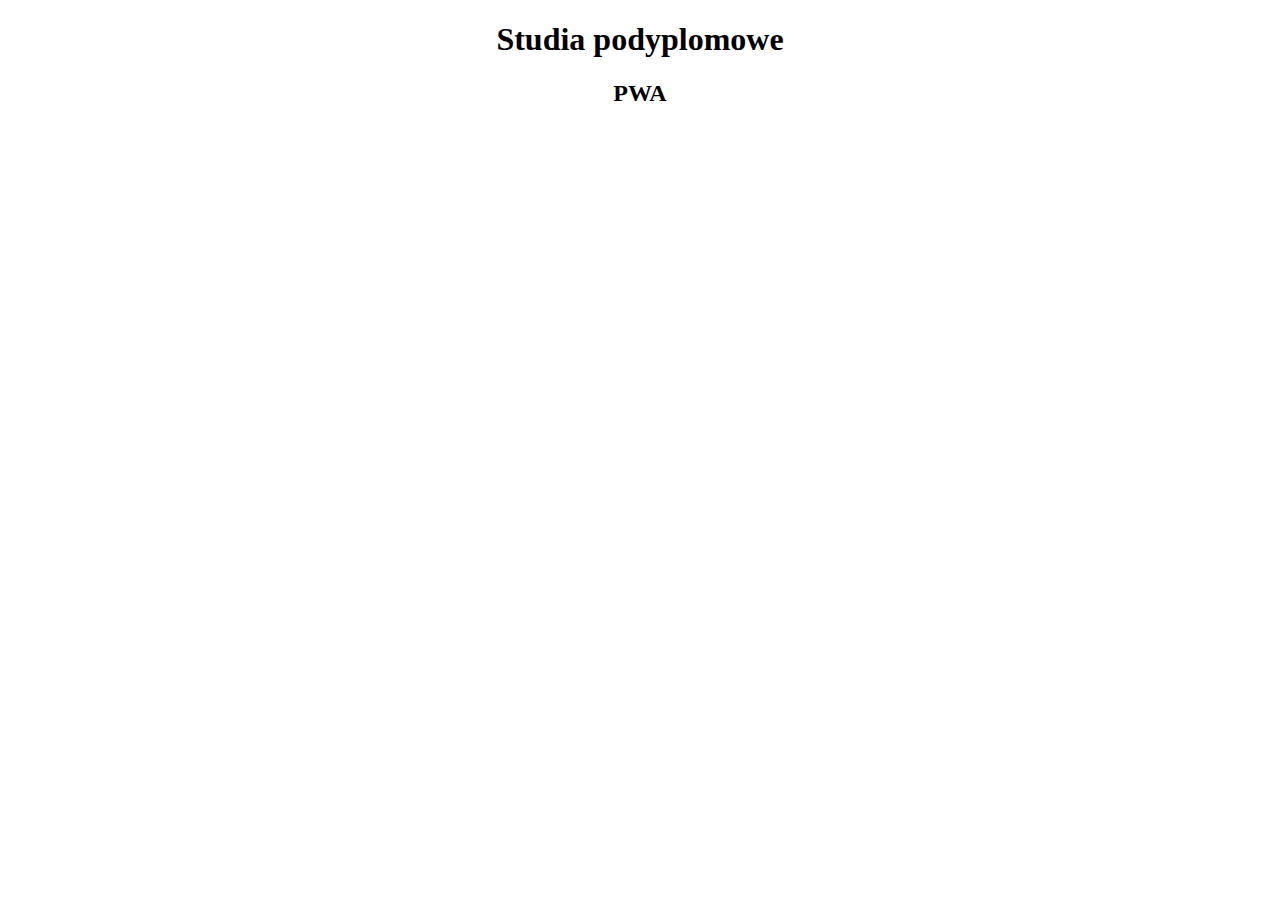
<file: index.html>
<!DOCTYPE html>
<html lang="en">
  <head>
    <meta charset="UTF-8" />
    <meta name="viewport" content="width=device-width, initial-scale=1.0" />
    <title>Document</title>
    <link rel="stylesheet" href="/css/style.css" />
    <meta name="theme-color" content="#000000" />
    <link rel="manifest" crossorigin="use-credentials" href="./manifest.json" />
  </head>
  <body>
    <section class="fullscreen">
      <div class="container">
        <h1 class="title">Studia podyplomowe</h1>
        <h2 class="title">PWA</h2>
      </div>
    </section>
    <script src="./js/main.js"></script>
  </body>
</html>
</file>
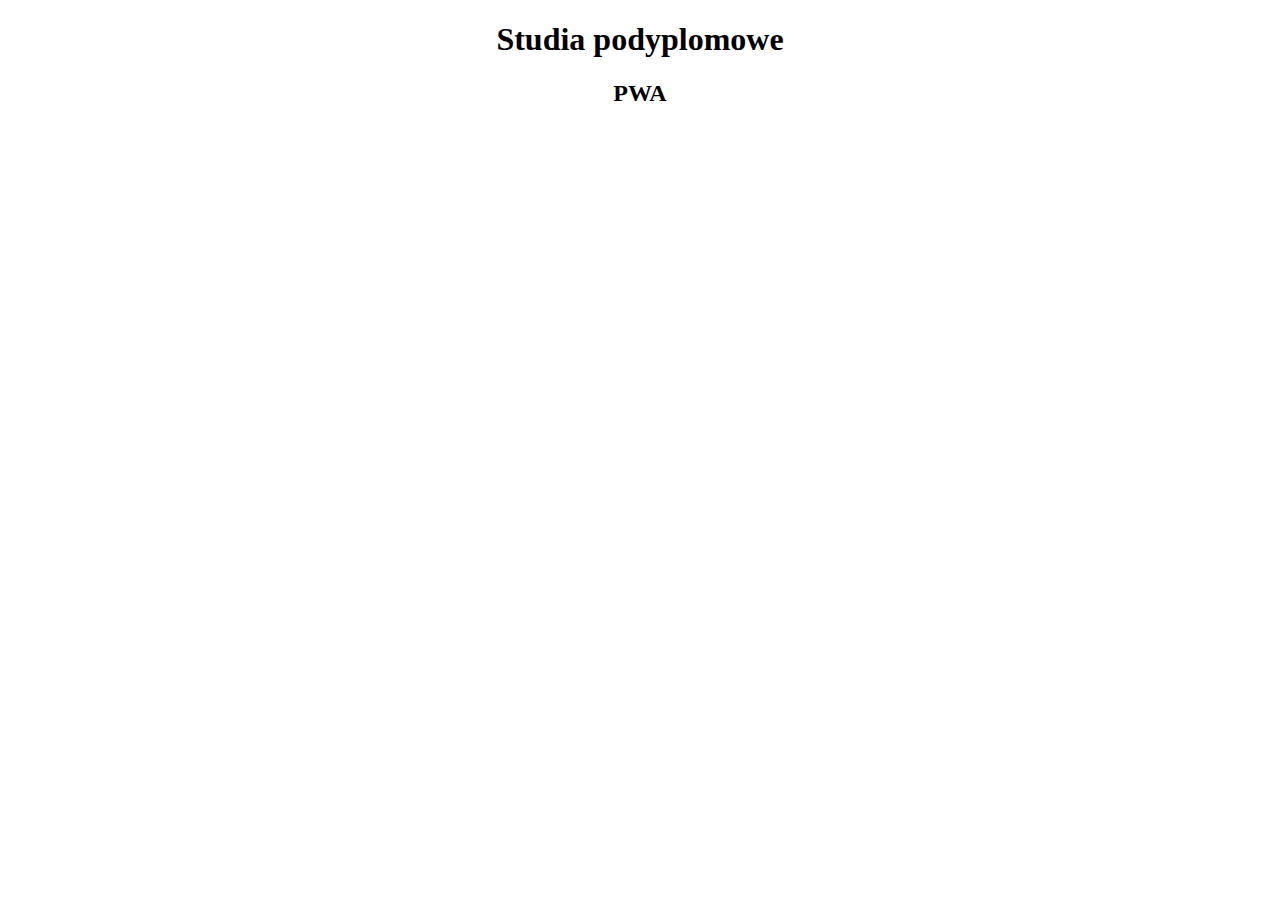
<file: js/index.html>
<!DOCTYPE html>
<html lang="en">
  <head>
    <meta charset="UTF-8" />
    <meta name="viewport" content="width=device-width, initial-scale=1.0" />
    <title>Document</title>
    <link rel="stylesheet" href="/css/style.css" />
  </head>
  <body>
    <section class="fullscreen">
      <div class="container">
        <h1 class="title">Studia podyplomowe</h1>
        <h2 class="title">PWA</h2>
      </div>
    </section>
    <script src="/js/main.js"></script>
  </body>
</html>
</file>
<file: css/style.css>
.fullsceen {
  display: flex;
  height: 100vh;
  width: 100vw;
}

.container {
  margin: 0;
  text-align: center;
}
</file>
